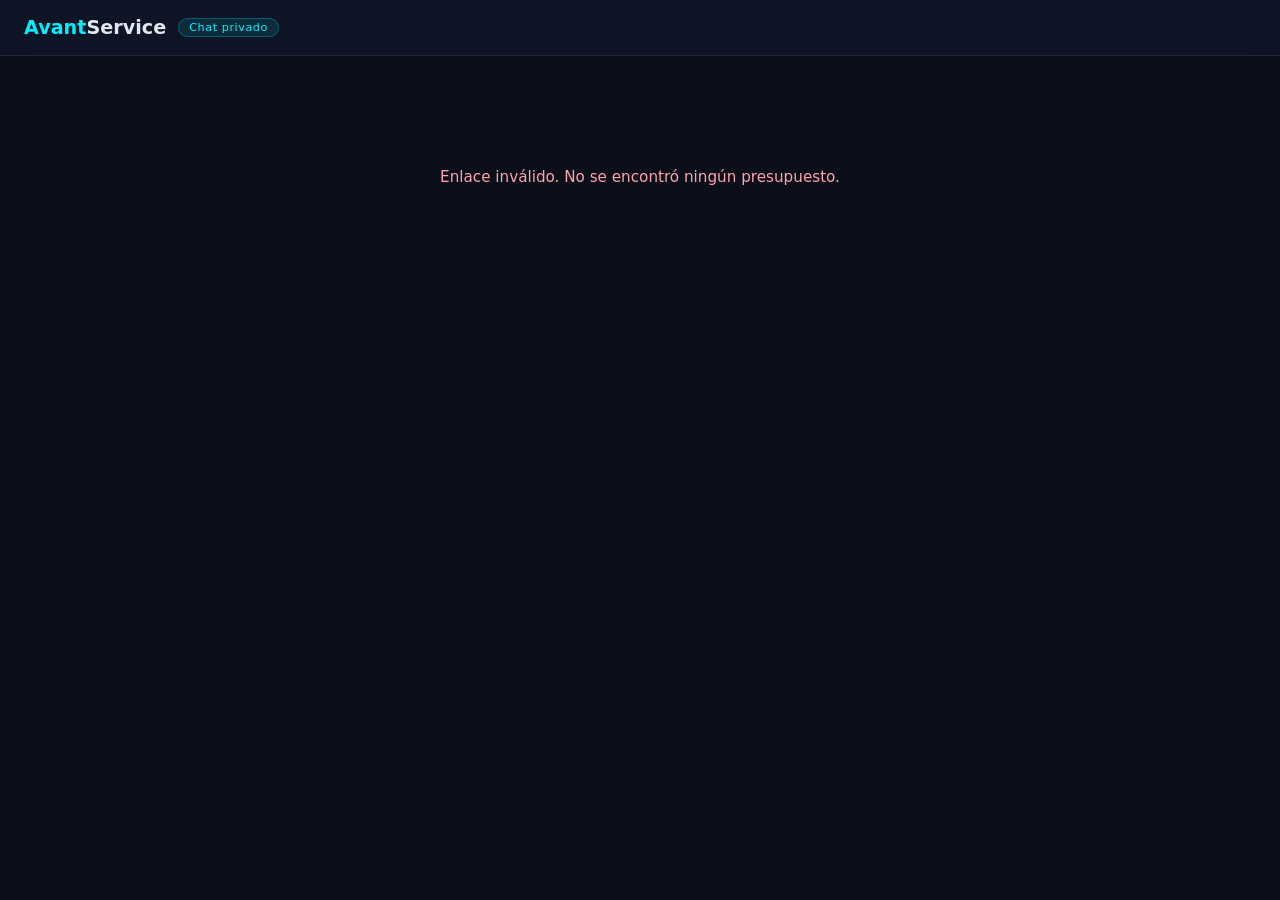
<file: portal.html>
﻿<!DOCTYPE html>
<html lang="es">
<head>
  <meta charset="UTF-8">
  <meta name="viewport" content="width=device-width, initial-scale=1.0">
  <title>Chat con AvantService</title>
  <style>
    *, *::before, *::after { box-sizing: border-box; margin: 0; padding: 0; }

    :root {
      --bg: #0b0f19;
      --card: #0f1729;
      --border: rgba(255,255,255,0.08);
      --cyan: #00f0ff;
      --blue: #0057ff;
      --text: #e2e8f0;
      --muted: #64748b;
      --bubble-client: rgba(0,87,255,0.18);
      --bubble-tecnico: rgba(0,240,255,0.10);
    }

    body {
      background: var(--bg);
      color: var(--text);
      font-family: system-ui, -apple-system, sans-serif;
      min-height: 100vh;
      display: flex;
      flex-direction: column;
    }

    header {
      padding: 16px 24px;
      border-bottom: 1px solid var(--border);
      background: rgba(15,23,42,0.8);
      backdrop-filter: blur(12px);
      display: flex;
      align-items: center;
      gap: 12px;
      position: sticky;
      top: 0;
      z-index: 10;
    }
    header .logo { font-size: 1.2rem; font-weight: 800; }
    header .logo span { color: var(--cyan); }
    header .badge {
      font-size: 0.7rem;
      background: rgba(0,240,255,0.1);
      border: 1px solid rgba(0,240,255,0.25);
      color: var(--cyan);
      padding: 2px 10px;
      border-radius: 99px;
      letter-spacing: 0.05em;
    }

    .container { max-width: 700px; margin: 0 auto; width: 100%; padding: 32px 20px; flex: 1; display: flex; flex-direction: column; gap: 20px; }

    .presupuesto-card {
      background: var(--card);
      border: 1px solid var(--border);
      border-radius: 14px;
      overflow: hidden;
    }
    .presupuesto-card .head {
      padding: 14px 20px;
      border-bottom: 1px solid var(--border);
      font-size: 0.72rem;
      text-transform: uppercase;
      letter-spacing: 0.08em;
      color: var(--cyan);
      font-weight: 600;
    }
    .presupuesto-card .body { padding: 20px; }
    .lineas-table { width: 100%; border-collapse: collapse; font-size: 0.88rem; }
    .lineas-table td { padding: 8px 0; border-bottom: 1px solid rgba(255,255,255,0.04); color: var(--muted); }
    .lineas-table td:last-child { text-align: right; font-weight: 600; color: var(--text); }
    .lineas-table tr:last-child td { border: none; }
    .total-row { display: flex; justify-content: space-between; align-items: center; padding: 14px 20px; background: rgba(0,240,255,0.04); border-top: 1px solid rgba(0,240,255,0.12); }
    .total-label { font-size: 0.8rem; color: var(--muted); text-transform: uppercase; letter-spacing: 0.05em; }
    .total-price { font-size: 1.5rem; font-weight: 800; color: var(--cyan); }

    .chat-card {
      background: var(--card);
      border: 1px solid var(--border);
      border-radius: 14px;
      overflow: hidden;
      display: flex;
      flex-direction: column;
      flex: 1;
      min-height: 400px;
    }
    .chat-card .head {
      padding: 14px 20px;
      border-bottom: 1px solid var(--border);
      font-size: 0.72rem;
      text-transform: uppercase;
      letter-spacing: 0.08em;
      color: var(--cyan);
      font-weight: 600;
      display: flex;
      align-items: center;
      gap: 8px;
    }
    .online-dot { width: 7px; height: 7px; border-radius: 50%; background: #10b981; box-shadow: 0 0 6px #10b981; }

    .messages {
      flex: 1;
      overflow-y: auto;
      padding: 20px;
      display: flex;
      flex-direction: column;
      gap: 12px;
      min-height: 280px;
      max-height: 420px;
    }
    .msg { display: flex; flex-direction: column; max-width: 72%; }
    .msg.cliente { align-self: flex-end; align-items: flex-end; }
    .msg.tecnico { align-self: flex-start; align-items: flex-start; }
    .bubble {
      padding: 10px 14px;
      border-radius: 14px;
      font-size: 0.88rem;
      line-height: 1.5;
      word-break: break-word;
    }
    .msg.cliente .bubble { background: var(--bubble-client); border: 1px solid rgba(0,87,255,0.3); border-bottom-right-radius: 4px; }
    .msg.tecnico .bubble { background: var(--bubble-tecnico); border: 1px solid rgba(0,240,255,0.15); border-bottom-left-radius: 4px; }
    .msg-meta { font-size: 0.7rem; color: var(--muted); margin-top: 4px; }

    .no-msgs { text-align: center; color: var(--muted); font-size: 0.85rem; padding: 40px 0; }

    .chat-input-area {
      padding: 16px 20px;
      border-top: 1px solid var(--border);
      display: flex;
      gap: 10px;
      background: rgba(0,0,0,0.2);
    }
    .chat-input {
      flex: 1;
      background: rgba(255,255,255,0.05);
      border: 1px solid var(--border);
      border-radius: 10px;
      color: var(--text);
      font-size: 0.9rem;
      padding: 10px 14px;
      resize: none;
      outline: none;
      font-family: inherit;
      max-height: 100px;
    }
    .chat-input:focus { border-color: rgba(0,240,255,0.3); }
    .chat-input::placeholder { color: var(--muted); }
    .send-btn {
      background: linear-gradient(135deg, var(--blue), var(--cyan));
      border: none;
      border-radius: 10px;
      color: #fff;
      font-weight: 700;
      font-size: 0.85rem;
      padding: 0 20px;
      cursor: pointer;
      transition: opacity 0.2s;
      white-space: nowrap;
    }
    .send-btn:hover { opacity: 0.85; }
    .send-btn:disabled { opacity: 0.4; cursor: not-allowed; }
    .attach-btn {
      background: rgba(255,255,255,0.06);
      border: 1px solid var(--border);
      border-radius: 10px;
      color: var(--muted);
      font-size: 1.1rem;
      padding: 0 14px;
      cursor: pointer;
      transition: background 0.2s, color 0.2s;
      white-space: nowrap;
      display: flex; align-items: center;
    }
    .attach-btn:hover { background: rgba(255,255,255,0.1); color: var(--text); }
    .attach-preview {
      padding: 8px 20px;
      background: rgba(0,240,255,0.05);
      border-top: 1px solid rgba(0,240,255,0.1);
      font-size: 0.78rem;
      color: var(--cyan);
      display: flex; align-items: center; gap: 10px;
    }
    .attach-preview span { flex: 1; overflow: hidden; text-overflow: ellipsis; white-space: nowrap; }
    .attach-preview button { background: none; border: none; color: var(--muted); cursor: pointer; font-size: 1rem; padding: 0; }
    .msg-archivo { margin-top: 6px; }
    .msg-archivo img { max-width: 220px; max-height: 180px; border-radius: 8px; display: block; cursor: pointer; }
    .msg-archivo a { font-size: 0.82rem; color: var(--cyan); text-decoration: none; display: inline-flex; align-items: center; gap: 5px; }
    .msg-archivo a:hover { text-decoration: underline; }

    .error-state, .loading-state {
      text-align: center;
      padding: 80px 20px;
      color: var(--muted);
      font-size: 0.95rem;
    }
    .error-state { color: #fda4af; }

    .login-card {
      background: var(--card);
      border: 1px solid var(--border);
      border-radius: 16px;
      padding: 36px 32px;
      max-width: 420px;
      margin: auto;
      width: 100%;
    }
    .login-card h2 { font-size: 1.3rem; font-weight: 700; margin-bottom: 6px; }
    .login-card p { font-size: 0.85rem; color: var(--muted); margin-bottom: 28px; line-height: 1.5; }
    .login-field { display: flex; flex-direction: column; gap: 6px; margin-bottom: 16px; }
    .login-field label { font-size: 0.75rem; text-transform: uppercase; letter-spacing: 0.07em; color: var(--muted); font-weight: 600; }
    .login-field input {
      background: rgba(255,255,255,0.05);
      border: 1px solid var(--border);
      border-radius: 10px;
      color: var(--text);
      font-size: 0.92rem;
      padding: 10px 14px;
      outline: none;
      font-family: inherit;
      transition: border-color 0.2s;
    }
    .login-field input:focus { border-color: rgba(0,240,255,0.35); }
    .login-field input::placeholder { color: var(--muted); }
    .login-btn {
      width: 100%;
      background: linear-gradient(135deg, var(--blue), var(--cyan));
      border: none;
      border-radius: 10px;
      color: #fff;
      font-weight: 700;
      font-size: 0.95rem;
      padding: 12px;
      cursor: pointer;
      margin-top: 8px;
      transition: opacity 0.2s;
    }
    .login-btn:hover { opacity: 0.85; }
    .login-btn:disabled { opacity: 0.45; cursor: not-allowed; }
    .login-error { font-size: 0.82rem; color: #fda4af; margin-top: 12px; text-align: center; min-height: 18px; }
    .chat-closed-bar {
      padding: 14px 20px;
      border-top: 1px solid rgba(255,255,255,0.08);
      background: rgba(0,0,0,0.2);
      text-align: center;
      font-size: 0.82rem;
      color: var(--muted);
      display: flex;
      align-items: center;
      justify-content: center;
      gap: 8px;
    }
  </style>
</head>
<body>

<header>
  <div class="logo"><span>Avant</span>Service</div>
  <span class="badge">Chat privado</span>
</header>

<div class="container" id="root">
  <div class="loading-state">Cargando…</div>
</div>

<script src="config.js"></script>
<script>
(function () {
  var API = (typeof AVANTSERVICE_CONFIG !== 'undefined') ? AVANTSERVICE_CONFIG.BASE_URL : 'http://localhost:3000';
  var token = new URLSearchParams(window.location.search).get('token');
  var root = document.getElementById('root');
  var pollInterval = null;

  if (!token) {
    root.innerHTML = '<div class="error-state">Enlace inválido. No se encontró ningún presupuesto.</div>';
    return;
  }

  var presupuestoData = null;
  var clienteNombre = '';
  var portalToken = null;

  // Mostrar pantalla de login
  root.innerHTML =
    '<div class="login-card">' +
      '<h2>Acceder al chat</h2>' +
      '<p>Introduce tu nombre y el correo con el que realizaste la solicitud para acceder a tu presupuesto y chat privado.</p>' +
      '<div class="login-field"><label>Nombre</label><input type="text" id="login-nombre" placeholder="Tu nombre" autocomplete="name"></div>' +
      '<div class="login-field"><label>Correo electrónico</label><input type="email" id="login-email" placeholder="tu@email.com" autocomplete="email"></div>' +
      '<button class="login-btn" id="login-btn">Acceder →</button>' +
      '<div class="login-error" id="login-error"></div>' +
    '</div>';

  document.getElementById('login-btn').addEventListener('click', doLogin);
  document.getElementById('login-email').addEventListener('keydown', function(e) { if (e.key === 'Enter') doLogin(); });
  document.getElementById('login-nombre').addEventListener('keydown', function(e) { if (e.key === 'Enter') doLogin(); });

  function doLogin() {
    var nombre = document.getElementById('login-nombre').value.trim();
    var email  = document.getElementById('login-email').value.trim().toLowerCase();
    var errEl  = document.getElementById('login-error');
    var btn    = document.getElementById('login-btn');

    if (!nombre) { errEl.textContent = 'Introduce tu nombre.'; return; }
    if (!email)  { errEl.textContent = 'Introduce tu correo electrónico.'; return; }

    btn.disabled = true;
    errEl.textContent = '';

    fetch(API + '/api/portal/login', {
      method: 'POST',
      headers: { 'Content-Type': 'application/json' },
      body: JSON.stringify({ token: token, email: email })
    })
      .then(function(r) { return r.json(); })
      .then(function(data) {
        if (!data.success) {
          errEl.textContent = data.error || 'Acceso denegado.';
          btn.disabled = false;
          return;
        }
        portalToken = data.portal_token;
        clienteNombre = nombre;
        presupuestoData = data.presupuesto;
        render(data.presupuesto);
      })
      .catch(function() {
        errEl.textContent = 'No se pudo conectar con el servidor.';
        btn.disabled = false;
      });
  }

  function fmt(n) { return parseFloat(n).toFixed(2).replace('.', ',') + ' €'; }
  function esc(s) { return String(s||'').replace(/&/g,'&amp;').replace(/</g,'&lt;').replace(/>/g,'&gt;'); }
  function timeStr(ts) {
    var d = new Date(ts);
    return d.toLocaleDateString('es-ES', {day:'2-digit',month:'short'}) + ' ' +
           d.toLocaleTimeString('es-ES', {hour:'2-digit',minute:'2-digit'});
  }

  function render(data) {
    var lineasHtml = (data.lineas || []).filter(function(l){ return l.descripcion; }).map(function(l) {
      return '<tr><td>' + esc(l.descripcion) + '</td><td>' + (l.precio ? fmt(l.precio) : 'A consultar') + '</td></tr>';
    }).join('');

    root.innerHTML =
      '<div class="presupuesto-card">' +
        '<div class="head">Resumen del presupuesto</div>' +
        '<div class="body">' +
          (data.mensaje ? '<p style="color:var(--muted);font-size:0.88rem;margin-bottom:14px;line-height:1.6;">' + esc(data.mensaje) + '</p>' : '') +
          '<table class="lineas-table">' + lineasHtml + '</table>' +
        '</div>' +
        '<div class="total-row"><span class="total-label">Total estimado (IVA inc.)</span><span class="total-price">' + fmt(data.total) + '</span></div>' +
      '</div>' +
      '<div class="chat-card">' +
        '<div class="head"><div class="online-dot"></div>Chat con el técnico</div>' +
        '<div class="messages" id="messages"><div class="no-msgs">Aún no hay mensajes. ¡Escríbenos!</div></div>' +
        '<div id="attach-preview-bar" style="display:none" class="attach-preview"><span id="attach-name"></span><button onclick="clearAttach()" title="Quitar">✕</button></div>' +
        '<div id="chat-closed-bar" style="display:none" class="chat-closed-bar">🔒 El técnico ha cerrado este chat. Solo lectura.</div>' +
        '<div id="chat-input-area" class="chat-input-area">' +
          '<input type="file" id="file-input" style="display:none" accept="image/*,.pdf,.doc,.docx,.txt,.zip">' +
          '<button class="attach-btn" id="attach-btn" title="Adjuntar archivo">📁</button>' +
          '<textarea class="chat-input" id="chat-input" rows="1" placeholder="Escribe tu mensaje…"></textarea>' +
          '<button class="send-btn" id="send-btn">Enviar</button>' +
        '</div>' +   // chat-input-area
      '</div>';    // chat-card

    loadMessages();
    pollInterval = setInterval(loadMessages, 4000);

    document.getElementById('send-btn').addEventListener('click', sendMessage);
    document.getElementById('chat-input').addEventListener('keydown', function(e) {
      if (e.key === 'Enter' && !e.shiftKey) { e.preventDefault(); sendMessage(); }
    });
    document.getElementById('attach-btn').addEventListener('click', function() {
      document.getElementById('file-input').click();
    });
    document.getElementById('file-input').addEventListener('change', function() {
      var file = this.files[0];
      if (!file) return;
      document.getElementById('attach-name').textContent = '📁 ' + file.name;
      document.getElementById('attach-preview-bar').style.display = 'flex';
    });
  }

  function loadMessages() {
    fetch(API + '/api/chat?token=' + encodeURIComponent(token), {
      headers: { 'x-portal-token': portalToken || '' }
    })
      .then(function(r) { return r.json(); })
      .then(function(data) {
        var msgs = data.mensajes || data;
        var cerrado = data.cerrado || false;
        renderMessages(msgs, cerrado);
      })
      .catch(function(){});
  }

  function renderMessages(msgs, cerrado) {
    var box = document.getElementById('messages');
    if (!box) return;
    var atBottom = box.scrollHeight - box.scrollTop - box.clientHeight < 40;
    var cutoff = Date.now() - 24 * 60 * 60 * 1000;
    msgs = msgs.filter(function(m) { return new Date(m.created_at).getTime() > cutoff; });

    // Show closed state to client
    var inputArea = document.getElementById('chat-input-area');
    var closedBar = document.getElementById('chat-closed-bar');
    var previewBar = document.getElementById('attach-preview-bar');
    if (cerrado) {
      var messagesEl = document.getElementById('messages');
      if (messagesEl) messagesEl.style.display = 'none';
      if (inputArea) inputArea.style.display = 'none';
      if (closedBar) closedBar.style.display = 'flex';
      if (previewBar) previewBar.style.display = 'none';
      if (pollInterval) { clearInterval(pollInterval); pollInterval = null; }
    } else {
      if (inputArea) inputArea.style.display = 'flex';
      if (closedBar) closedBar.style.display = 'none';
    }
    if (!msgs.length) {
      box.innerHTML = '<div class="no-msgs">Aún no hay mensajes. ¡Escríbenos!</div>';
      return;
    }
    box.innerHTML = msgs.map(function(m) {
      var archivoHtml = '';
      if (m.archivo) {
        var isImg = /\.(jpg|jpeg|png|webp|gif)$/i.test(m.archivo);
        archivoHtml = '<div class="msg-archivo">' + (isImg
          ? '<img src="' + esc(m.archivo) + '" onclick="window.open(this.src)" alt="imagen">'
          : '<a href="' + esc(m.archivo) + '" target="_blank">📄 ' + esc(m.archivo.split('/').pop()) + '</a>'
        ) + '</div>';
      }
      return '<div class="msg ' + m.sender + '">' +
        (m.mensaje ? '<div class="bubble">' + esc(m.mensaje) + '</div>' : '') +
        archivoHtml +
        '<span class="msg-meta">' + (m.sender === 'cliente' ? 'Tú' : 'Técnico AvantService') + ' · ' + timeStr(m.created_at) + '</span>' +
      '</div>';
    }).join('');
    if (atBottom) box.scrollTop = box.scrollHeight;
  }

  function clearAttach() {
    document.getElementById('file-input').value = '';
    document.getElementById('attach-preview-bar').style.display = 'none';
    document.getElementById('attach-name').textContent = '';
  }

  function sendMessage() {
    var input   = document.getElementById('chat-input');
    var btn     = document.getElementById('send-btn');
    var fileEl  = document.getElementById('file-input');
    var msg     = input.value.trim();
    var file    = fileEl.files[0];
    if (!msg && !file) return;
    btn.disabled = true;

    if (file) {
      var fd = new FormData();
      fd.append('token', token);
      fd.append('sender', 'cliente');
      fd.append('sender_nombre', clienteNombre);
      fd.append('mensaje', msg);
      fd.append('archivo', file);
      fetch(API + '/api/chat/upload', {
        method: 'POST',
        headers: { 'x-portal-token': portalToken || '' },
        body: fd
      })
        .then(function(r) { return r.json(); })
        .then(function(data) { if (data.success) { input.value = ''; clearAttach(); loadMessages(); } })
        .catch(function(){})
        .finally(function() { btn.disabled = false; input.focus(); });
    } else {
      fetch(API + '/api/chat/enviar', {
        method: 'POST',
        headers: { 'Content-Type': 'application/json', 'x-portal-token': portalToken || '' },
        body: JSON.stringify({ token: token, sender: 'cliente', sender_nombre: clienteNombre, mensaje: msg })
      })
      .then(function(r) { return r.json(); })
      .then(function(data) { if (data.success) { input.value = ''; loadMessages(); } })
      .catch(function(){})
      .finally(function() { btn.disabled = false; input.focus(); });
    }
  }
})();
</script>
</body>
</html>
</file>
